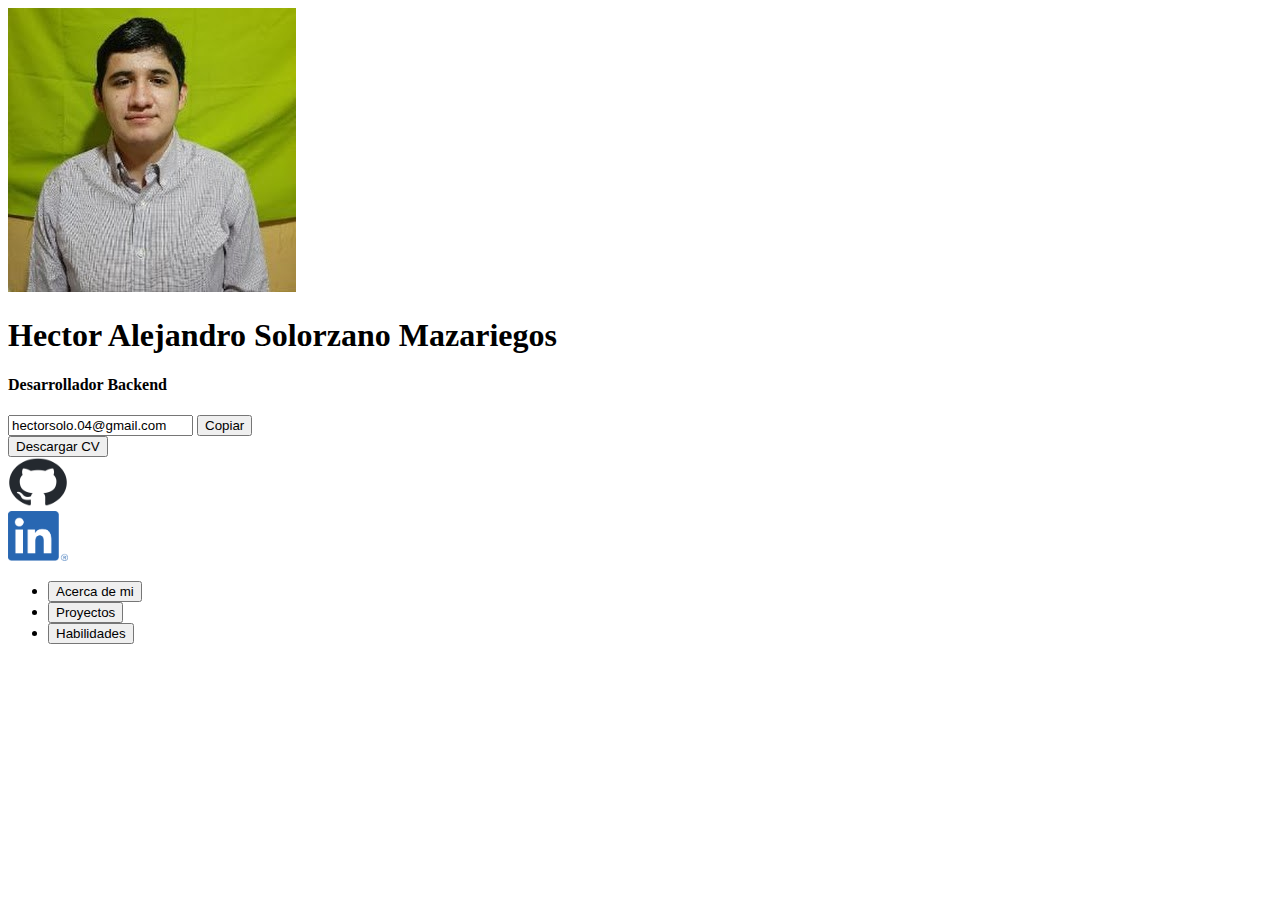
<file: index.html>
<!DOCTYPE html>
<html lang="es">

<head>
    <meta charset="UTF-8" />
    <meta name="viewport" content="width=device-width, initial-scale=1.0" />
    <title>Portafolio Hector</title>
    <link href="https://cdn.jsdelivr.net/npm/bootstrap@5.0.2/dist/css/bootstrap.min.css" rel="stylesheet"
        integrity="sha384-EVSTQN3/azprG1Anm3QDgpJLIm9Nao0Yz1ztcQTwFspd3yD65VohhpuuCOmLASjC" crossorigin="anonymous" />
    <link rel="stylesheet" href="style.css">
    <script src="https://cdn.jsdelivr.net/npm/bootstrap@5.0.2/dist/js/bootstrap.bundle.min.js"
        integrity="sha384-MrcW6ZMFYlzcLA8Nl+NtUVF0sA7MsXsP1UyJoMp4YLEuNSfAP+JcXn/tWtIaxVXM"
        crossorigin="anonymous"></script>
    <script src="https://code.jquery.com/jquery-3.7.1.min.js"
        integrity="sha256-/JqT3SQfawRcv/BIHPThkBvs0OEvtFFmqPF/lYI/Cxo=" crossorigin="anonymous"></script>
    <script src="script.js"></script>
</head>

<body>
    <div class="container mt-4 p-4 shadow">
        <div class="row justify-content-center">
            <div class="col-md-3">
                <img class="img-fluid" src="/public/img/Foto.jpg">
            </div>
            <div class="col-md-9">
                <h1>Hector Alejandro Solorzano Mazariegos</h1>
                <h4>Desarrollador Backend</h4>
                <div class="input-group mb-2" style="max-width: 35%;">
                    <input id="copyInput" type="text" class="form-control" value="hectorsolo.04@gmail.com" readonly>
                    <button id="copyBtn" class="btn btn-outline-dark">Copiar</button>
                </div>
                <a href="/public/files/CV.pdf" download="">
                    <button type="button" class="btn btn-dark">Descargar CV</button>
                </a>
                <div class="row mt-4">
                    <div class="col-md-1">
                        <a href="https://github.com/TotoGuau?tab=repositories" target="_blank"><img
                                src="/public/img/github-mark.png" class="icon"></a>
                    </div>
                    <div class="col-md-1">
                        <a href="https://linkedin.com/in/hector-solorzano-556146285" target="_blank"><img
                                src="/public/img/LI-In-Bug.png" class="icon"></a>
                    </div>
                </div>
            </div>
        </div>
    </div>
    <div>
        <ul class="nav justify-content-center m-4">
            <li class="nav-item p-2">
                <button id="navBtn1" type="button" class="btn btn-dark">Acerca de mi</button>
            </li>
            <li class="nav-item p-2">
                <button id="navBtn2" type="button" class="btn btn-dark">Proyectos</button>
            </li>
            <li class="nav-item p-2">
                <button id="navBtn3" type="button" class="btn btn-dark">Habilidades</button>
            </li>
        </ul>
    </div>
    <div id="view"></div>
</body>

</html>
</file>
<file: style.css>
.icon {
    width: 60px;
    height: 50px;
}

.list-item-header {
    font-weight: bold;
    margin-bottom: 5px;
}

.list-item-details {
    font-size: 0.9em;
}

.list-item-date {
    margin-right: 10px;
}

.list-item-institution {
    font-style: italic;
}
</file>
